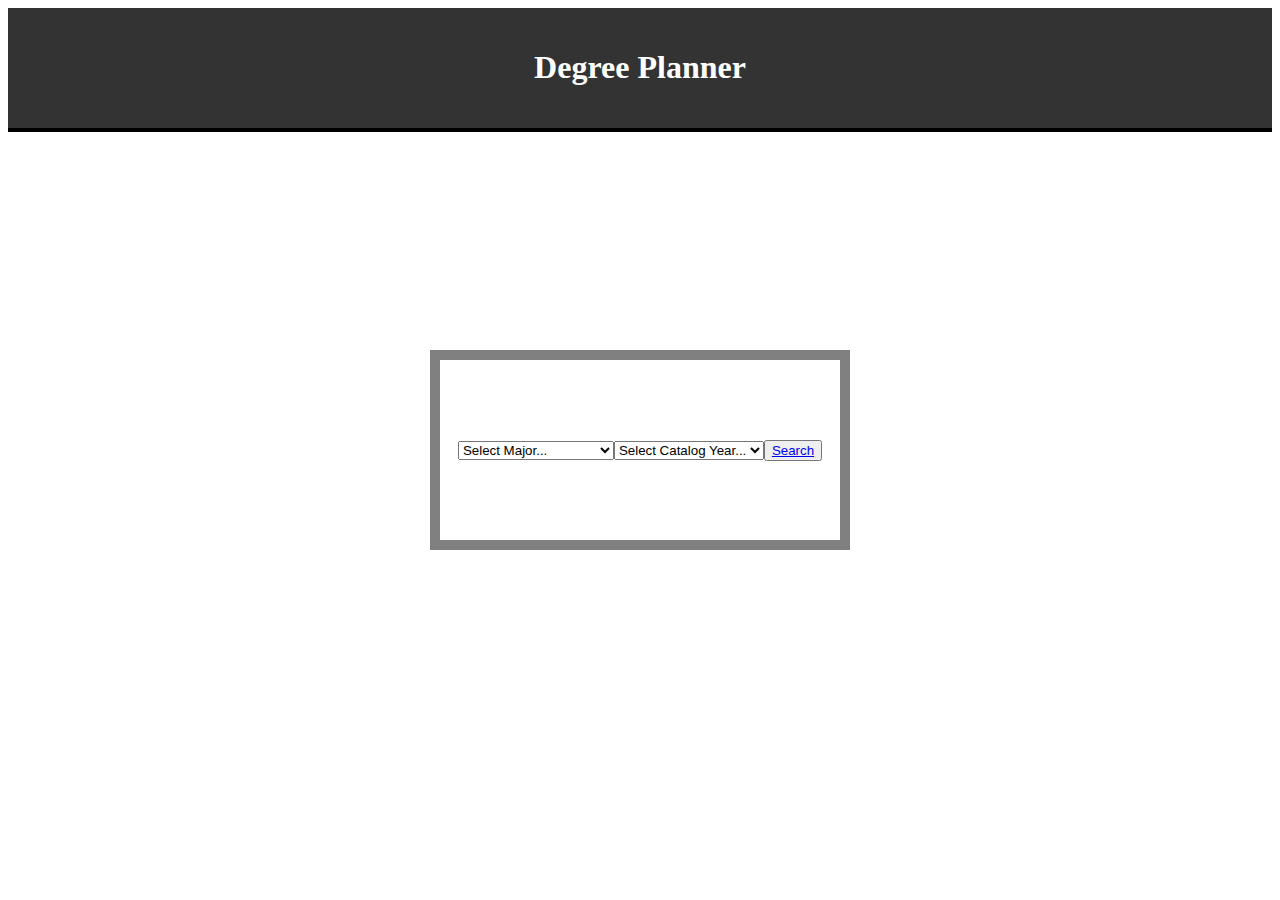
<file: index.html>
<!DOCTYPE html>

<head>
	<title>
        Florida Tech Degree Planner
	</title>
  <style>
     header {
                background: #333;
                color: #fff;
                padding:20px;
                text-align: center;
                border-bottom: 4px #000 solid;
                margin-bottom: 10px;
            }
    .box{
  border: 10px solid grey;
  max-width: 400px;
  width: 50%;

  height: 20vh;
  display: flex;
  align-items: center;
  justify-content: center;

  position: absolute;
  right: 0;
  left: 0;
  top: 0;
  bottom: 0;
  margin: auto;
  text-decoration: none;
}
  </style>
</head>
<header>
  <h1> Degree Planner</h1>
</header>

<body>
	<div class = "box">
    <select id="major">
        <option value="">Select Major...</option>
        <option value="Computer Science">Computer Science</option>
        <option value="Software Engineering">Software Engineering</option>
        <option value="Computer Engineering">Computer Engineering</option>
        <option value="Mathematics">Mathematics</option>
      </select>
      <select id="year">
        <option value="">Select Catalog Year...</option>
        <option value="2018/19">2018/19</option>
        <option value="2019/20">2019/20</option>
        <option value="2020/21">2020/21</option>
        <option value="2021/22">2021/22</option>
      </select>
      <button onclick="getmajor(); getcatalog()"><a href = "planner.html">Search</a></button>
</div>

	

<!-- 
	<button onclick="getOption()"> Check option </button> -->
    
    <!-- <button onclick="getcatalog()">Year</button> -->

    <!-- <p>Major:<span class = "major"></span>
    Catalog Year:<span class = "year"></span></p> -->
	
	<script type="text/javascript">
    function getmajor() {
    selectElement = document.querySelector('#major');
    major = selectElement.value;
    document.querySelector('.major').textContent = major;
    localStorage.setItem("myMajor",major)
    }

    function getcatalog() {
    selectElement = document.querySelector('#year');
    year = selectElement.value;
    document.querySelector('.year').textContent = year;
    localStorage.setItem("myYear",year)
}
    
    
	</script>
</body>

</html>
</file>
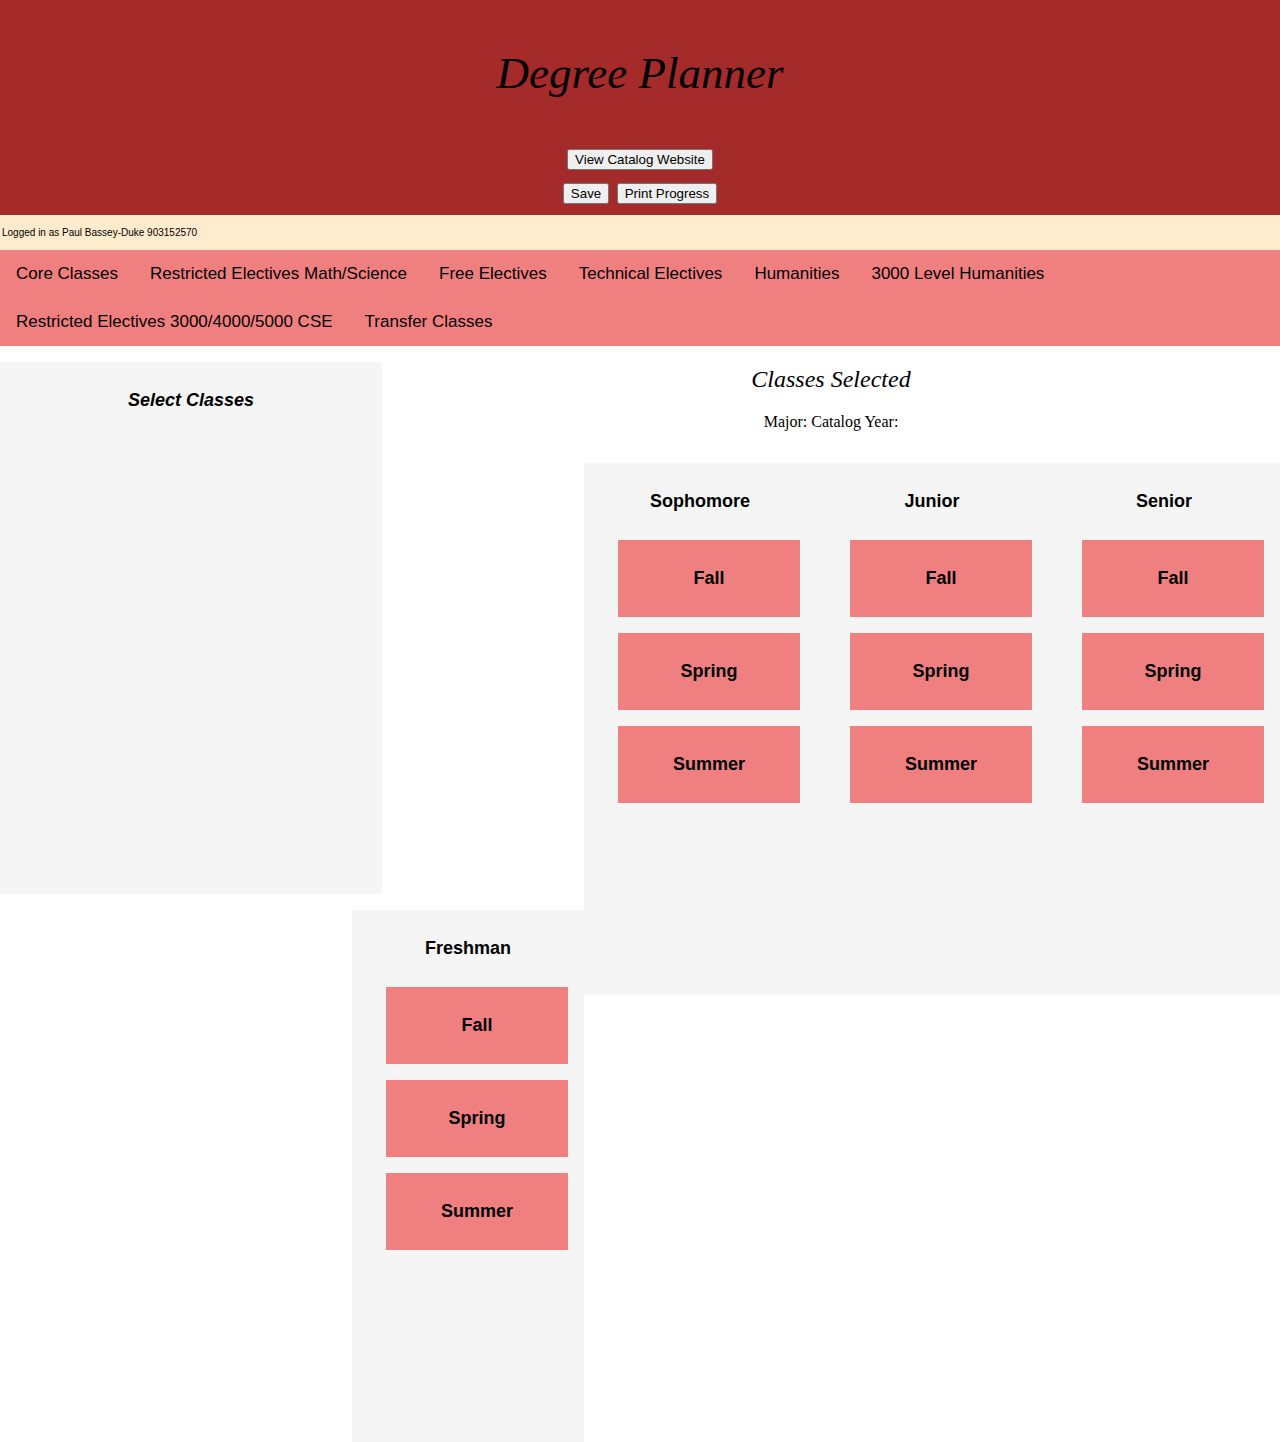
<file: planner.html>
<!doctype html>
<html>
<head>
<meta charset="utf-8">
<link rel = "icon" href = "fltech.png" type = "image/x-icon">
<meta name = "viewport" content = "width-device-width , initial-scale = 1.0">
<meta http-equiv="X-UA-Compatible" content = "ie-edge">
<link rel = "stylesheet" href = "styles.css">
<script src = "scripts.js" defer></script>
<script>
var user_major = localStorage.getItem("myMajor");
var user_year = localStorage.getItem("myYear");
document.getElementById("UMajor").innerHTML = user_major;
document.getElementById("UCatyear").innerHTML = user_year;
</script>
<script>
var user_major = localStorage.getItem("Major");
var user_year = localStorage.getItem("Year");
document.getElementById("UMajor").innerHTML = user_major;
document.getElementById("UCatyear").innerHTML = user_year;
</script>
<title>Florida Tech Degree Planner</title>
</head>

<body>

	<div class = "heading">
		<h2> Degree Planner</h2>
		<form action="https://catalog.fit.edu/preview_program.php?catoid=12&poid=4388&returnto=580">
			<input type="submit" value="View Catalog Website" />
		</form>
		<button>Save</button>
		<button onclick="printPageArea('printableArea')">Print Progress</button>
	</div>

<div class = "logged">
	<p> Logged in as Paul Bassey-Duke 903152570</p>
	
</div>


<!-- <h2> Total Number of Credits /127</h2> -->
<!-- <a target="_blank" href="About me.html"> About me </a> -->
<div class="tab">
	<button class="tablinks" onclick="openTab(event, 'Core')">Core Classes</button>
	<button class="tablinks" onclick="openTab(event, 'Rest')">Restricted Electives Math/Science</button>
	<button class="tablinks" onclick="openTab(event, 'Free')">Free Electives</button>
	<button class="tablinks" onclick="openTab(event, 'Tech')">Technical Electives </button>
	<button class="tablinks" onclick="openTab(event, 'Hum')">Humanities</button>
	<button class="tablinks" onclick="openTab(event, '3000Hum')">3000 Level Humanities</button>
	<button class="tablinks" onclick="openTab(event, '3000CSE')">Restricted Electives 3000/4000/5000 CSE</button>
	<button class="tablinks" onclick="openTab(event, 'Transfer')">Transfer Classes</button>
</div>
		<!-- credit total -->

		<div class = "container">
			<i><h1>Select Classes</h1></i>
			<div id="Core" class="tabcontent">
				<h1>Core Classes</h1>
			<p class = "draggable" draggable="true"> COM 1101 Composition and Rhetoric </p>
			<p class = "draggable" draggable="true"> CSE 1001 Fundamentals of Software Development 1 </p>
			<p class = "draggable" draggable="true"> CSE 1101 Computing Disciplines and Careers 1 </p>
			<p class = "draggable" draggable="true"> CSE 1400 Applied Discrete Mathematics </p>
			<p class = "draggable" draggable="true"> FYE 1000 University Experience </p>
			<p class = "draggable" draggable="true"> PSY 1411 Introduction to Psychology </p>
			<p class = "draggable" draggable="true"> COM 1102 Writing About Literature</p>
			<p class = "draggable" draggable="true">CSE 1002 Fundamentals of Software Development 2</p>
			<p class = "draggable" draggable="true">CSE 2120 Computer Organization and Machine Programming</p>
			<p class = "draggable" draggable="true">MTH 1001 Calculus 1</p>
			<p class = "draggable" draggable="true">MTH 1010 Mathematical Analysis 1</p>
			<p class = "draggable" draggable="true">COM 2012 Research Sources and Systems</p>
			<p class = "draggable" draggable="true">COM 2223 Scientific and Technical Communication</p>
			<p class = "draggable" draggable="true">CSE 2010 Algorithms and Data Structures</p>
			<p class = "draggable" draggable="true">MTH 1002 Calculus 2</p>
			<p class = "draggable" draggable="true">MTH 1020 Mathematical Analysis 2</p>
			<p class = "draggable" draggable="true">CSE 2050 Programming in a Second Language</p>
			<p class = "draggable" draggable="true">CSE 2410 Introduction to Software Engineering</p>
			<p class = "draggable" draggable="true">HUM 2051 Civilization 1: Ancient Through Medieval</p>
			<p class = "draggable" draggable="true">HUM 2510 Logic</p>
			<p class = "draggable" draggable="true">CSE 2400 Applied Statistics</p>
			<p class = "draggable" draggable="true">CSE 3030 Legal, Ethical and Social Issues in Computing</p>
			<p class = "draggable" draggable="true">CSE 3411 Software Testing 1</p>
			<p class = "draggable" draggable="true">CSE 3421 Software Design Methods</p>
			<p class = "draggable" draggable="true">AHF 3101 Introduction to Human Factors</p>
			<p class = "draggable" draggable="true">CSE 4001 Operating Systems Concepts</p>
			<p class = "draggable" draggable="true">CSE 4415 Software Testing 2</p>
			<p class = "draggable" draggable="true">CSE 4610 Requirements Engineering</p>
			<p class = "draggable" draggable="true">CSE 4621 Software Metrics and Modeling</p>
			<p class = "draggable" draggable="true">CSE 4201 Software Development Projects 1 </p>
			<p class = "draggable" draggable="true">CSE 4202 Software Development Projects 2</p>
			<p class = "draggable" draggable="true"> CSE 4083 Formal Languages and Automata Theory</p>
			</div>
			
			<div id="Rest" class="tabcontent">
				<h1>Restricted Electives</h1>
			<p class = "draggable" draggable="true"> REST 1 </p>
			<p class = "draggable" draggable="true"> REST 2 </p>
			<p class = "draggable" draggable="true"> REST 3 </p>
			<p class = "draggable" draggable="true"> REST 4 </p>
			</div>
			
			<div id="Free" class="tabcontent">
				<h1>Free Electives</h1>
			<p class = "draggable" draggable="true"> FREE 2 </p>
			<p class = "draggable" draggable="true"> FREE 3 </p>
			<p class = "draggable" draggable="true"> FREE 4 </p>
			</div>


			<div id="Tech" class="tabcontent">
				<h1>Technical Electives</h1>
			<p class = "draggable" draggable="true"> TECH 1 </p>
			<p class = "draggable" draggable="true"> TECH 2 </p>
			<p class = "draggable" draggable="true"> TECH 3 </p>
			</div>


			<div id="Hum" class="tabcontent">
				<h1>Humanities Electives</h1>
			<p class = "draggable" draggable="true"> HUM 1 </p>
			<p class = "draggable" draggable="true"> HUM 2 </p>
			<p class = "draggable" draggable="true"> HUM 3 </p>
			</div>

			<div id="3000Hum" class="tabcontent">
				<h1>3000 HUM Electives</h1>
			<p class = "draggable" draggable="true"> 3000HUM 1 </p>
			<p class = "draggable" draggable="true"> 3000HUM 2 </p>
			<p class = "draggable" draggable="true"> 3000HUM 3 </p>
			</div>

			<div id="3000CSE" class="tabcontent">
				<h1>3000 CSE  Electives</h1>
			<p class = "draggable" draggable="true"> 3000CSE 1 </p>
			<p class = "draggable" draggable="true"> 3000CSE 2 </p>
			<p class = "draggable" draggable="true"> 3000CSE 3 </p>
			</div>

			<div id="Transfer" class="tabcontent">
				<h1>Transfer Credits</h1>
			<p class = "draggable" draggable="true"> TRANSFER 1 </p>
			<p class = "draggable" draggable="true"> TRANSFER 2 </p>
			<p class = "draggable" draggable="true"> TRANSFER 3 </p>
			</div>


		</div>
			
			<div id = "printableArea">
				<h2 style="text-align: center;">Classes Selected</h2>
				<p style="text-align:center;">Major: <span id = "UMajor"></span> Catalog Year: <span id = "UCatyear"></span></p>
		<div class = "non_year">
			<h1>Senior</h1>
				<div class = "semester">
					<h1>Fall</h1>
				</div>
				<div class = "semester">
					<h1>Spring</h1>
				</div>
				<div class = "semester">
					<h1>Summer</h1>
				</div>
		</div>
		<div class = "non_year">
			<h1>Junior</h1>
				<div class = "semester">
					<h1>Fall</h1>
				</div>
				<div class = "semester">
					<h1>Spring</h1>
				</div>
				<div class = "semester">
					<h1>Summer</h1>
				</div>
		</div>
		<div class = "non_year">
			<h1>Sophomore</h1>
				<div class = "semester">
					<h1>Fall</h1>
				</div>
				<div class = "semester">
					<h1>Spring</h1>
				</div>
				<div class = "semester">
					<h1>Summer</h1>
				</div>
		</div>
		<div class = "non_year">
			<h1>Freshman</h1>
				<div class = "semester">
					<h1>Fall</h1>
				</div>
				<div class = "semester">
					<h1>Spring</h1>
				</div>
				<div class = "semester">
					<h1>Summer</h1>
				</div>
				
		</div>

		</div>
		
</body>
</html>
</file>
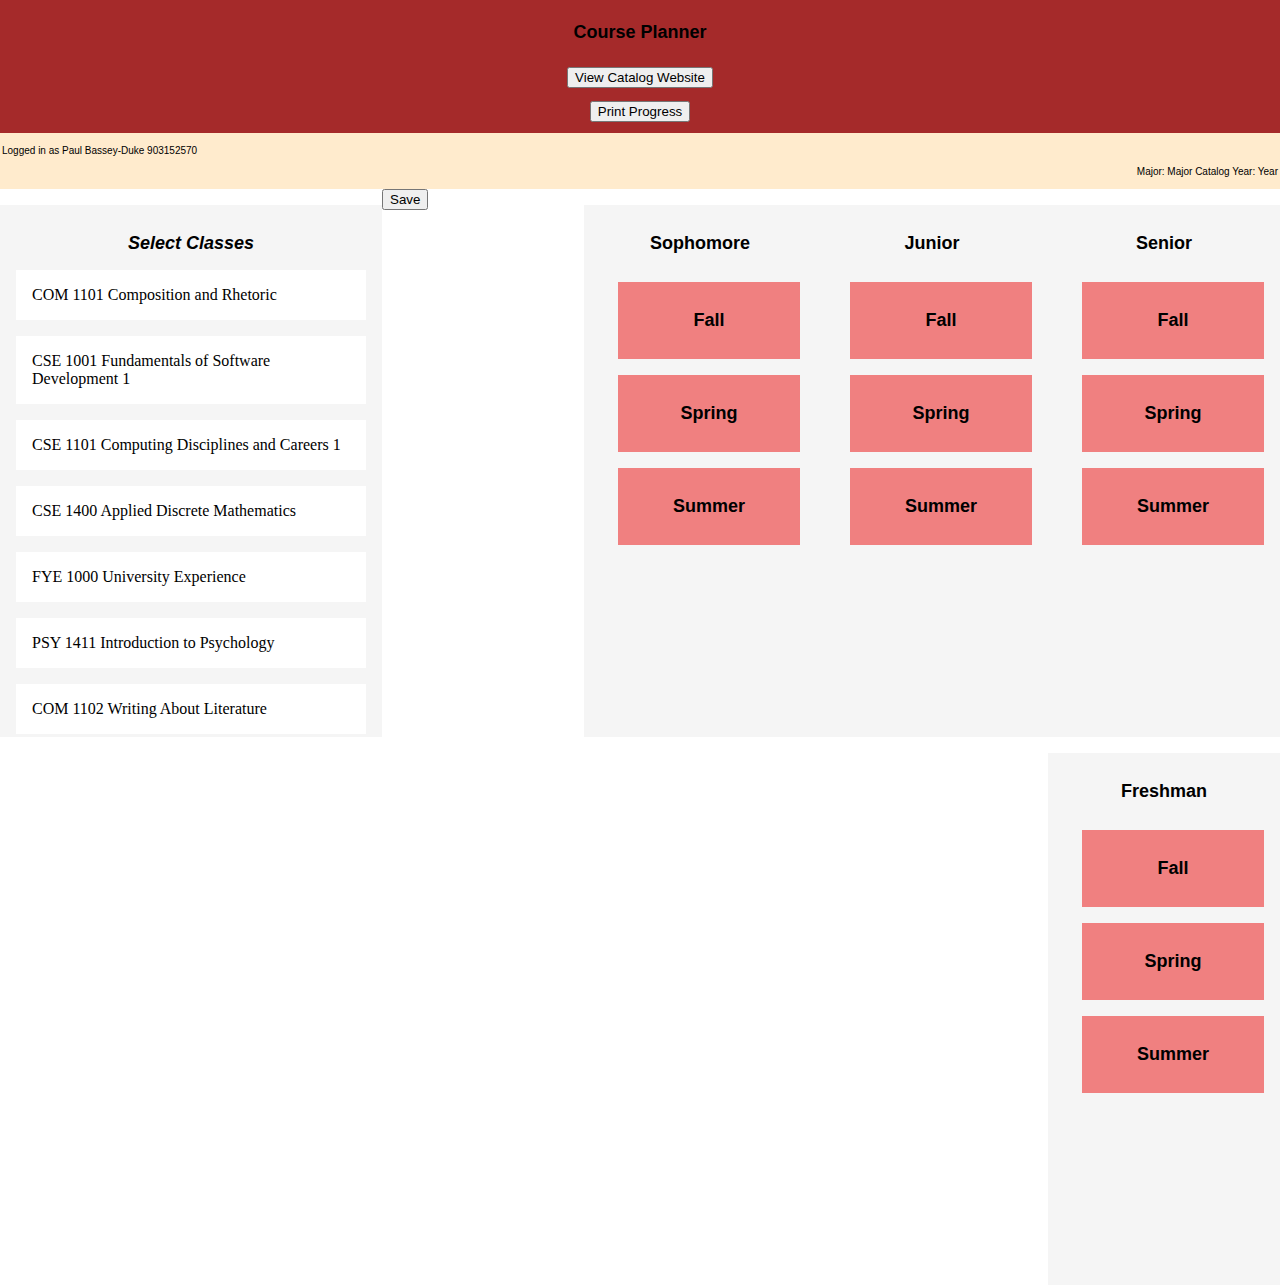
<file: proj.html>
<!doctype html>
<html>
<head>
<meta charset="utf-8">
<meta name = "viewport" content = "width-device-width , initial-scale = 1.0">
<meta http-equiv="X-UA-Compatible" content = "ie-edge">
<link rel = "stylesheet" href = "styles.css">
<script src = "scripts.js" defer></script>
<script src = "prac_scripts.js" defer></script>
<title>demo</title>
</head>

<body>

	<div class = "heading">
		<h1> Course Planner</h1>
		<form action="https://catalog.fit.edu/preview_program.php?catoid=12&poid=4388&returnto=580">
			<input type="submit" value="View Catalog Website" />
		</form>
		<button>Print Progress</button>
	</div>

<div class = "logged">
	<p> Logged in as Paul Bassey-Duke 903152570</p>
	<p style="text-align:right;">Major: Major Catalog Year: Year</p>
</div>


<!-- <h2> Total Number of Credits /127</h2> -->
<!-- <a target="_blank" href="About me.html"> About me </a> -->
		<div class = "container">
			<i><h1>Select Classes</h1></i>
			<p class = "draggable" draggable="true"> COM 1101 Composition and Rhetoric </p>
			<p class = "draggable" draggable="true"> CSE 1001 Fundamentals of Software Development 1 </p>
			<p class = "draggable" draggable="true"> CSE 1101 Computing Disciplines and Careers 1 </p>
			<p class = "draggable" draggable="true"> CSE 1400 Applied Discrete Mathematics </p>
			<p class = "draggable" draggable="true"> FYE 1000 University Experience </p>
			<p class = "draggable" draggable="true"> PSY 1411 Introduction to Psychology </p>
			<p class = "draggable" draggable="true"> COM 1102 Writing About Literature</p>
			<p class = "draggable" draggable="true">CSE 1002 Fundamentals of Software Development 2</p>
			<p class = "draggable" draggable="true">CSE 2120 Computer Organization and Machine Programming</p>
			<p class = "draggable" draggable="true">MTH 1001 Calculus 1</p>
			<p class = "draggable" draggable="true">MTH 1010 Mathematical Analysis 1</p>
			<p class = "draggable" draggable="true">COM 2012 Research Sources and Systems</p>
			<p class = "draggable" draggable="true">COM 2223 Scientific and Technical Communication</p>
			<p class = "draggable" draggable="true">CSE 2010 Algorithms and Data Structures</p>
			<p class = "draggable" draggable="true">MTH 1002 Calculus 2</p>
			<p class = "draggable" draggable="true">MTH 1020 Mathematical Analysis 2</p>
			<p class = "draggable" draggable="true">CSE 2050 Programming in a Second Language</p>
			<p class = "draggable" draggable="true">CSE 2410 Introduction to Software Engineering</p>
			<p class = "draggable" draggable="true">HUM 2051 Civilization 1: Ancient Through Medieval</p>
			<p class = "draggable" draggable="true">HUM 2510 Logic</p>
			<p class = "draggable" draggable="true">CSE 2400 Applied Statistics</p>
			<p class = "draggable" draggable="true">CSE 3030 Legal, Ethical and Social Issues in Computing</p>
			<p class = "draggable" draggable="true">CSE 3411 Software Testing 1</p>
			<p class = "draggable" draggable="true">CSE 3421 Software Design Methods</p>
			<p class = "draggable" draggable="true">AHF 3101 Introduction to Human Factors</p>
			<p class = "draggable" draggable="true">CSE 4001 Operating Systems Concepts</p>
			<p class = "draggable" draggable="true">CSE 4415 Software Testing 2</p>
			<p class = "draggable" draggable="true">CSE 4610 Requirements Engineering</p>
			<p class = "draggable" draggable="true">CSE 4621 Software Metrics and Modeling</p>
			<p class = "draggable" draggable="true">CSE 4201 Software Development Projects 1 </p>
			<p class = "draggable" draggable="true">CSE 4202 Software Development Projects 2</p>
			<p class = "draggable" draggable="true"> CSE 4083 Formal Languages and Automata Theory</p>
			</div>

		<!-- <i><h3>Schedule</h3></i> -->
		<!-- <p class = "draggable" draggable="true"> 3 </p>
		<p class = "draggable" draggable="true"> 4 </p> -->
	
		<div class = "non_year">
			<h1>Senior</h1>
				<div class = "semester">
					<h1>Fall</h1>
				</div>
				<div class = "semester">
					<h1>Spring</h1>
				</div>
				<div class = "semester">
					<h1>Summer</h1>
				</div>
		</div>
		<div class = "non_year">
			<h1>Junior</h1>
				<div class = "semester">
					<h1>Fall</h1>
				</div>
				<div class = "semester">
					<h1>Spring</h1>
				</div>
				<div class = "semester">
					<h1>Summer</h1>
				</div>
		</div>
		<div class = "non_year">
			<h1>Sophomore</h1>
				<div class = "semester">
					<h1>Fall</h1>
				</div>
				<div class = "semester">
					<h1>Spring</h1>
				</div>
				<div class = "semester">
					<h1>Summer</h1>
				</div>
		</div>
		<div class = "non_year">
			<h1>Freshman</h1>
				<div class = "semester">
					<h1>Fall</h1>
				</div>
				<div class = "semester">
					<h1>Spring</h1>
				</div>
				<div class = "semester">
					<h1>Summer</h1>
				</div>
				
		</div>

		<button>Save</button>
		
</body>
</html>
</file>
<file: styles.css>
body {
    margin: 0;
}
.container {
    background-color: whitesmoke;
    padding: 1rem;
    margin-top: 1rem;
    width: 350px;
    float: left;
    overflow-x:auto;
    overflow-y: auto;
    height: 500px;
}

.draggable{
    padding: 1rem;
    background-color: white;
    border: black;
    cursor: move;
}

.draggable.dragging {
    opacity: .5;
}
h1 {
    font-family: 'Trebuchet MS', 'Lucida Sans Unicode', 'Lucida Grande', 'Lucida Sans', Arial, sans-serif;
    font-size: large;
    text-align: center;
    color: black;
}
h2 {
    font-family: Cambria, Cochin, Georgia, Times, 'Times New Roman', serif;
    font-weight: 400;
    font-style: oblique;
    text-align: center;
}
.year {
    background-color: #333;
    padding: 1rem;
    margin-top: 1rem;
    float:right;
    width: 200px;
}
.non_year {
    background-color: whitesmoke;
    padding: 1rem;
    margin-top: 1rem;
    float:right;
    width: 200px;
    overflow-x: hidden;
    overflow-y: auto;
    height: 500px;
}
h3 {
    font-family: 'Trebuchet MS', 'Lucida Sans Unicode', 'Lucida Grande', 'Lucida Sans', Arial, sans-serif;
    font-size: 50px;
    text-align: center;
    color: red;
    background-color: cadetblue;
    margin-top: 1rem;
    margin-bottom: 1rem;
}
.semester {
    background-color: lightcoral;
    padding: 1rem;
    margin-top: 1rem;
    float:right;
    width: 150px;
}
/* button {
    position:absolute;
    bottom: 0;
    padding: 10px;
    border-radius: 4px;
}
a.button{
    position:absolute;
    bottom: 0;
    padding: 10px;
    border-radius: 4px;
} */
.logged {
    position: relative;
    padding: 2px;
    background-color: blanchedalmond;
    font-size: 10px;
    font-family: 'Gill Sans', 'Gill Sans MT', Calibri, 'Trebuchet MS', sans-serif;
    display: inlineS;
}
.heading {
    position: relative;
    padding: 10px;
    background-color: brown;
    font-size: 30px;
    text-align: center;
}


.tab {
    overflow: hidden;
    border:none;
    background-color: lightcoral;
  }
  
  /* Style the buttons inside the tab */
  .tab button {
    background-color: inherit;
    float: left;
    border: none;
    outline: none;
    cursor: pointer;
    padding: 14px 16px;
    transition: 0.3s;
    font-size: 17px;
  }
  
  /* Change background color of buttons on hover */
  .tab button:hover {
    background-color: #ddd;
  }
  
  /* Create an active/current tablink class */
  .tab button.active {
    background-color: #ccc;
  }
  
  /* Style the tab content */
  .tabcontent {
    display: none;
    padding: 6px 12px;
    border: 1px solid #ccc;
    border-top: none;
  }
</file>
